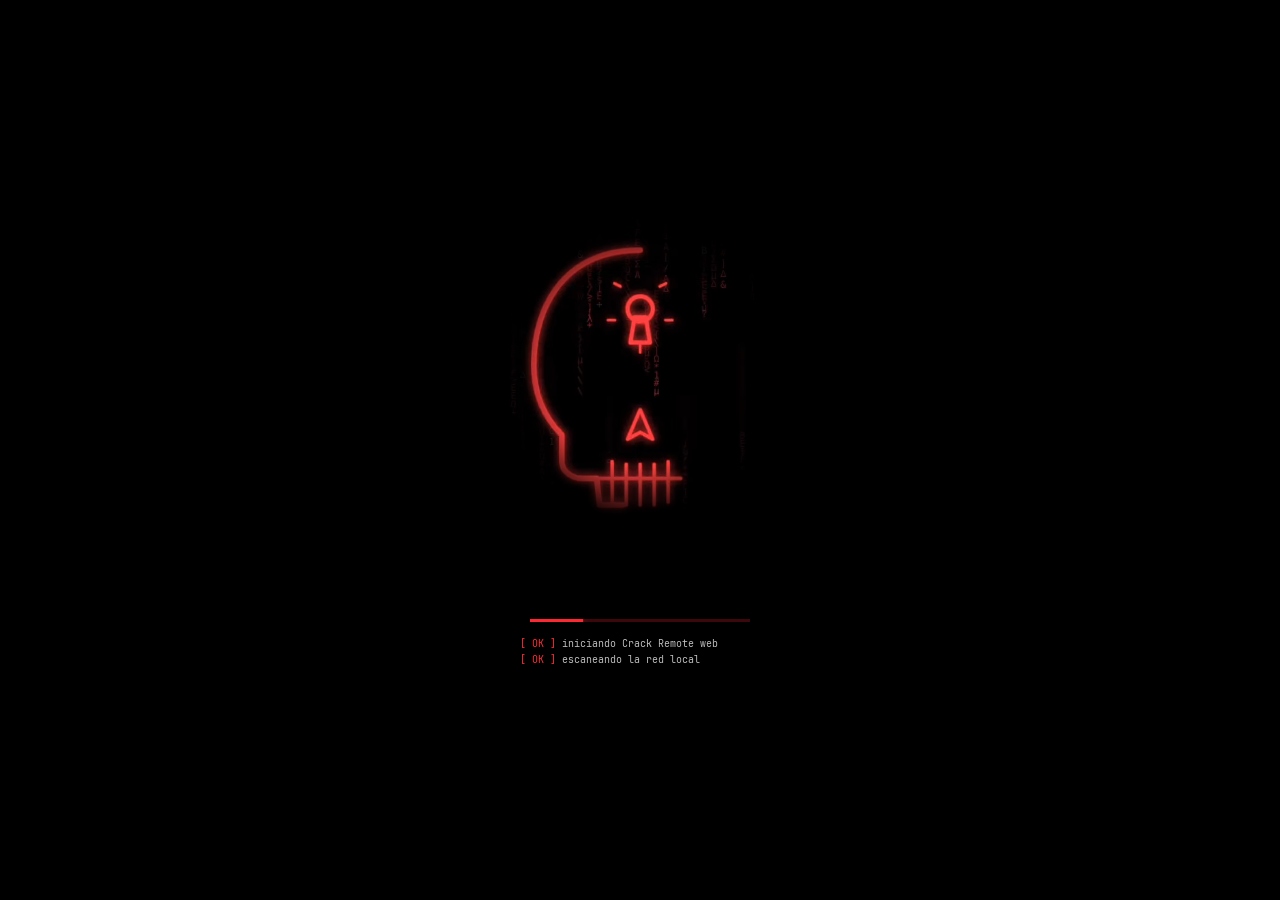
<file: app/web/index.html>
<!DOCTYPE html>
<html lang="es">
<head>
<meta charset="utf-8">
<meta name="viewport" content="width=device-width, initial-scale=1, maximum-scale=1, user-scalable=no, viewport-fit=cover">
<meta name="theme-color" content="#000000">
<title>Crack Remote</title>
<link rel="stylesheet" href="lib/xterm.css">
<link rel="stylesheet" href="css/app.css">
</head>
<body>
<div id="bgfx"></div>
<div id="app"></div>
<div id="boot">
  <video id="bootvid" src="assets/skull.webm" muted playsinline preload="auto"></video>
  <div class="title-crack">CRACK OS</div>
  <div class="sub">SECURE · STEALTH · SYSTEM</div>
  <div class="bar"><i></i></div>
  <div class="log"></div>
</div>
<script type="module" src="js/main.js"></script>
</body>
</html>
</file>
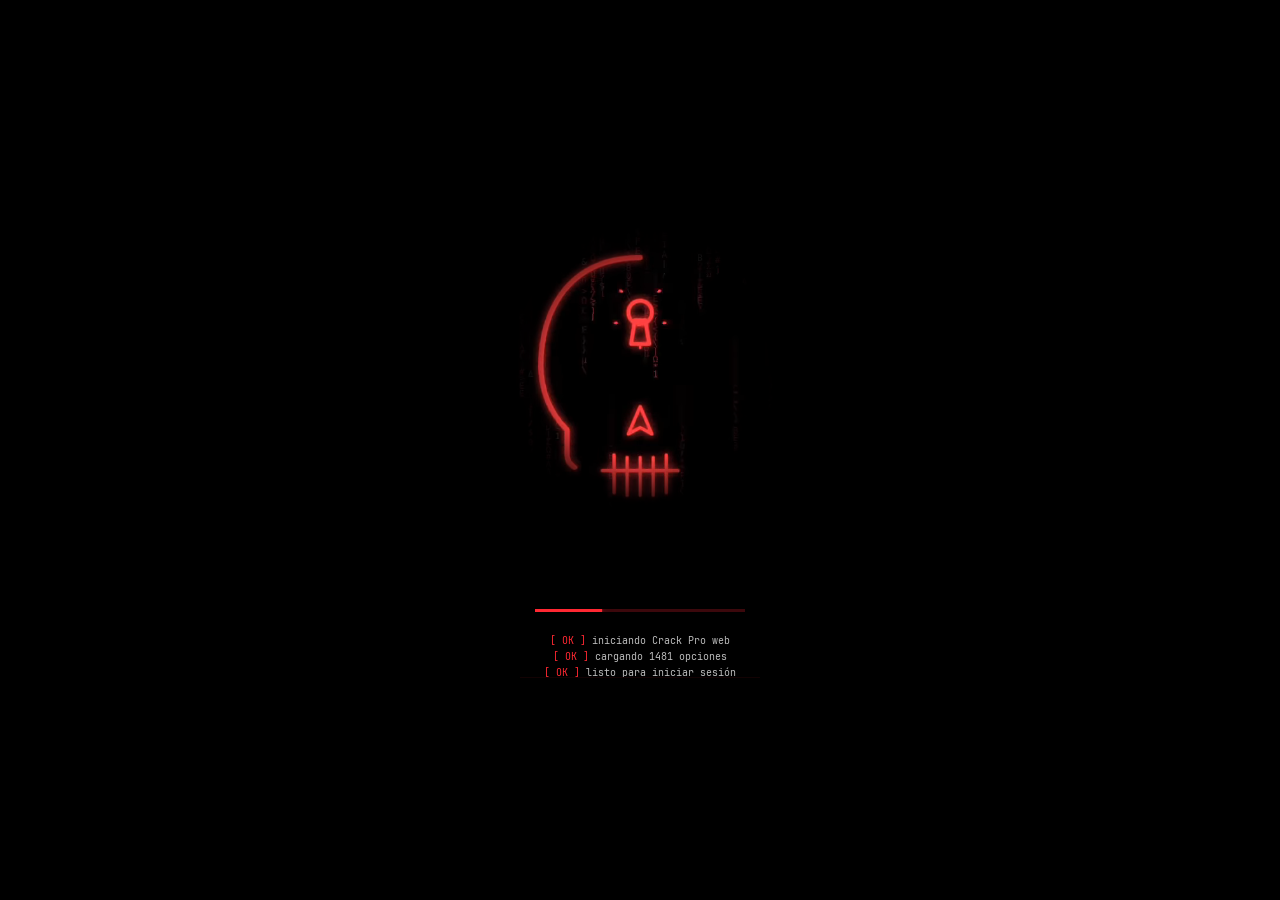
<file: pro/web/index.html>
<!DOCTYPE html>
<html lang="es">
<head>
<meta charset="utf-8">
<meta name="viewport" content="width=device-width, initial-scale=1, maximum-scale=1, user-scalable=no, viewport-fit=cover">
<meta name="theme-color" content="#000000">
<title>Crack Pro</title>
<link rel="stylesheet" href="css/app.css">
</head>
<body>
<div id="bgfx"></div>
<div id="app"></div>
<div id="boot">
  <video id="bootvid" src="assets/skull.webm" muted playsinline preload="auto"></video>
  <div class="title-crack">CRACK PRO</div>
  <div class="sub">SECURE · STEALTH · SYSTEM</div>
  <div class="bar"><i></i></div>
  <div class="log"></div>
</div>
<script type="module" src="js/main.js"></script>
</body>
</html>
</file>
<file: app/web/lib/xterm.css>
/**
 * Copyright (c) 2014 The xterm.js authors. All rights reserved.
 * Copyright (c) 2012-2013, Christopher Jeffrey (MIT License)
 * https://github.com/chjj/term.js
 * @license MIT
 *
 * Permission is hereby granted, free of charge, to any person obtaining a copy
 * of this software and associated documentation files (the "Software"), to deal
 * in the Software without restriction, including without limitation the rights
 * to use, copy, modify, merge, publish, distribute, sublicense, and/or sell
 * copies of the Software, and to permit persons to whom the Software is
 * furnished to do so, subject to the following conditions:
 *
 * The above copyright notice and this permission notice shall be included in
 * all copies or substantial portions of the Software.
 *
 * THE SOFTWARE IS PROVIDED "AS IS", WITHOUT WARRANTY OF ANY KIND, EXPRESS OR
 * IMPLIED, INCLUDING BUT NOT LIMITED TO THE WARRANTIES OF MERCHANTABILITY,
 * FITNESS FOR A PARTICULAR PURPOSE AND NONINFRINGEMENT. IN NO EVENT SHALL THE
 * AUTHORS OR COPYRIGHT HOLDERS BE LIABLE FOR ANY CLAIM, DAMAGES OR OTHER
 * LIABILITY, WHETHER IN AN ACTION OF CONTRACT, TORT OR OTHERWISE, ARISING FROM,
 * OUT OF OR IN CONNECTION WITH THE SOFTWARE OR THE USE OR OTHER DEALINGS IN
 * THE SOFTWARE.
 *
 * Originally forked from (with the author's permission):
 *   Fabrice Bellard's javascript vt100 for jslinux:
 *   http://bellard.org/jslinux/
 *   Copyright (c) 2011 Fabrice Bellard
 *   The original design remains. The terminal itself
 *   has been extended to include xterm CSI codes, among
 *   other features.
 */

/**
 *  Default styles for xterm.js
 */

.xterm {
    cursor: text;
    position: relative;
    user-select: none;
    -ms-user-select: none;
    -webkit-user-select: none;
}

.xterm.focus,
.xterm:focus {
    outline: none;
}

.xterm .xterm-helpers {
    position: absolute;
    top: 0;
    /**
     * The z-index of the helpers must be higher than the canvases in order for
     * IMEs to appear on top.
     */
    z-index: 5;
}

.xterm .xterm-helper-textarea {
    padding: 0;
    border: 0;
    margin: 0;
    /* Move textarea out of the screen to the far left, so that the cursor is not visible */
    position: absolute;
    opacity: 0;
    left: -9999em;
    top: 0;
    width: 0;
    height: 0;
    z-index: -5;
    /** Prevent wrapping so the IME appears against the textarea at the correct position */
    white-space: nowrap;
    overflow: hidden;
    resize: none;
}

.xterm .composition-view {
    /* TODO: Composition position got messed up somewhere */
    background: #000;
    color: #FFF;
    display: none;
    position: absolute;
    white-space: nowrap;
    z-index: 1;
}

.xterm .composition-view.active {
    display: block;
}

.xterm .xterm-viewport {
    /* On OS X this is required in order for the scroll bar to appear fully opaque */
    background-color: #000;
    overflow-y: scroll;
    cursor: default;
    position: absolute;
    right: 0;
    left: 0;
    top: 0;
    bottom: 0;
}

.xterm .xterm-screen {
    position: relative;
}

.xterm .xterm-screen canvas {
    position: absolute;
    left: 0;
    top: 0;
}

.xterm-char-measure-element {
    display: inline-block;
    visibility: hidden;
    position: absolute;
    top: 0;
    left: -9999em;
    line-height: normal;
}

.xterm.enable-mouse-events {
    /* When mouse events are enabled (eg. tmux), revert to the standard pointer cursor */
    cursor: default;
}

.xterm.xterm-cursor-pointer,
.xterm .xterm-cursor-pointer {
    cursor: pointer;
}

.xterm.column-select.focus {
    /* Column selection mode */
    cursor: crosshair;
}

.xterm .xterm-accessibility:not(.debug),
.xterm .xterm-message {
    position: absolute;
    left: 0;
    top: 0;
    bottom: 0;
    right: 0;
    z-index: 10;
    color: transparent;
    pointer-events: none;
}

.xterm .xterm-accessibility-tree:not(.debug) *::selection {
  color: transparent;
}

.xterm .xterm-accessibility-tree {
  font-family: monospace;
  user-select: text;
  white-space: pre;
}

.xterm .xterm-accessibility-tree > div {
  transform-origin: left;
  width: fit-content;
}

.xterm .live-region {
    position: absolute;
    left: -9999px;
    width: 1px;
    height: 1px;
    overflow: hidden;
}

.xterm-dim {
    /* Dim should not apply to background, so the opacity of the foreground color is applied
     * explicitly in the generated class and reset to 1 here */
    opacity: 1 !important;
}

.xterm-underline-1 { text-decoration: underline; }
.xterm-underline-2 { text-decoration: double underline; }
.xterm-underline-3 { text-decoration: wavy underline; }
.xterm-underline-4 { text-decoration: dotted underline; }
.xterm-underline-5 { text-decoration: dashed underline; }

.xterm-overline {
    text-decoration: overline;
}

.xterm-overline.xterm-underline-1 { text-decoration: overline underline; }
.xterm-overline.xterm-underline-2 { text-decoration: overline double underline; }
.xterm-overline.xterm-underline-3 { text-decoration: overline wavy underline; }
.xterm-overline.xterm-underline-4 { text-decoration: overline dotted underline; }
.xterm-overline.xterm-underline-5 { text-decoration: overline dashed underline; }

.xterm-strikethrough {
    text-decoration: line-through;
}

.xterm-screen .xterm-decoration-container .xterm-decoration {
	z-index: 6;
	position: absolute;
}

.xterm-screen .xterm-decoration-container .xterm-decoration.xterm-decoration-top-layer {
	z-index: 7;
}

.xterm-decoration-overview-ruler {
    z-index: 8;
    position: absolute;
    top: 0;
    right: 0;
    pointer-events: none;
}

.xterm-decoration-top {
    z-index: 2;
    position: relative;
}



/* Derived from vs/base/browser/ui/scrollbar/media/scrollbar.css */

/* xterm.js customization: Override xterm's cursor style */
.xterm .xterm-scrollable-element > .scrollbar {
    cursor: default;
}

/* Arrows */
.xterm .xterm-scrollable-element > .scrollbar > .scra {
	cursor: pointer;
	font-size: 11px !important;
}

.xterm .xterm-scrollable-element > .visible {
	opacity: 1;

	/* Background rule added for IE9 - to allow clicks on dom node */
	background:rgba(0,0,0,0);

	transition: opacity 100ms linear;
	/* In front of peek view */
	z-index: 11;
}
.xterm .xterm-scrollable-element > .invisible {
	opacity: 0;
	pointer-events: none;
}
.xterm .xterm-scrollable-element > .invisible.fade {
	transition: opacity 800ms linear;
}

/* Scrollable Content Inset Shadow */
.xterm .xterm-scrollable-element > .shadow {
	position: absolute;
	display: none;
}
.xterm .xterm-scrollable-element > .shadow.top {
	display: block;
	top: 0;
	left: 3px;
	height: 3px;
	width: 100%;
	box-shadow: var(--vscode-scrollbar-shadow, #000) 0 6px 6px -6px inset;
}
.xterm .xterm-scrollable-element > .shadow.left {
	display: block;
	top: 3px;
	left: 0;
	height: 100%;
	width: 3px;
	box-shadow: var(--vscode-scrollbar-shadow, #000) 6px 0 6px -6px inset;
}
.xterm .xterm-scrollable-element > .shadow.top-left-corner {
	display: block;
	top: 0;
	left: 0;
	height: 3px;
	width: 3px;
}
.xterm .xterm-scrollable-element > .shadow.top.left {
	box-shadow: var(--vscode-scrollbar-shadow, #000) 6px 0 6px -6px inset;
}
</file>
<file: app/web/css/app.css>
@font-face { font-family: JBM; src: url(../assets/jbm.ttf); font-weight: 400; }
@font-face { font-family: JBM; src: url(../assets/jbm-bold.ttf); font-weight: 700; }
@font-face { font-family: JBM; src: url(../assets/jbm-xbold.ttf); font-weight: 800; }

:root {
  --red: #ff2832; --red2: #ff4d55; --red-d: #8c0a14; --red-dd: #3a060b;
  --bg: #030303; --bg2: #0a0a0c; --panel: rgba(12, 8, 10, .82); --line: rgba(255, 40, 50, .28);
  --txt: #eee; --mut: #8d8d95; --ok: #3ddc84; --warn: #ffb020;
  --glow: 0 0 12px rgba(255, 40, 50, .55), 0 0 2px rgba(255, 40, 50, .9);
  --safe-top: env(safe-area-inset-top, 0px); --safe-bot: env(safe-area-inset-bottom, 0px);
}
* { box-sizing: border-box; -webkit-tap-highlight-color: transparent; }
html, body { margin: 0; height: 100%; background: var(--bg); color: var(--txt); font-family: JBM, monospace;
  font-size: 14px; overflow: hidden; user-select: none; -webkit-user-select: none; }
input, textarea, select, button { font-family: inherit; font-size: inherit; color: inherit; }
input, textarea { user-select: text; -webkit-user-select: text; }
.ic { flex: none; }
b, strong { font-weight: 700; }

/* ---------- fondo con circuito (estilo HUD) ---------- */
#bgfx { position: fixed; inset: 0; z-index: 0; pointer-events: none; opacity: .9;
  background:
    radial-gradient(ellipse at 50% -10%, rgba(140, 10, 20, .35), transparent 60%),
    radial-gradient(ellipse at 100% 100%, rgba(140, 10, 20, .18), transparent 50%),
    linear-gradient(rgba(255, 40, 50, .045) 1px, transparent 1px) 0 0/24px 24px,
    linear-gradient(90deg, rgba(255, 40, 50, .045) 1px, transparent 1px) 0 0/24px 24px, var(--bg); }
#bgfx svg { position: absolute; inset: 0; width: 100%; height: 100%; }
#bgfx .trace { stroke: rgba(255, 40, 50, .16); stroke-width: 1.2; fill: none; }
#bgfx .node { fill: rgba(255, 40, 50, .35); }
#bgfx .pulse { stroke: var(--red); stroke-width: 1.6; fill: none; stroke-dasharray: 10 400; animation: trace 6s linear infinite; filter: drop-shadow(0 0 4px var(--red)); }
@keyframes trace { to { stroke-dashoffset: -410; } }

#app { position: fixed; inset: 0; z-index: 1; display: flex; flex-direction: column; }
.screen { position: absolute; inset: 0; display: flex; flex-direction: column; animation: fadein .28s ease; }
@keyframes fadein { from { opacity: 0; transform: translateY(8px); } }

/* ---------- arranque ---------- */
#boot { position: fixed; inset: 0; z-index: 50; background: #000; display: flex; flex-direction: column; align-items: center; justify-content: center; transition: opacity .6s; }
#boot.out { opacity: 0; pointer-events: none; }
#boot video { width: 62vw; max-width: 300px; aspect-ratio: 440/460; object-fit: cover;
  -webkit-mask-image: radial-gradient(ellipse 50% 50% at 50% 50%, #000 62%, transparent 98%); mask-image: radial-gradient(ellipse 50% 50% at 50% 50%, #000 62%, transparent 98%); }
.title-crack { font-weight: 800; font-size: 34px; letter-spacing: .42em; margin-left: .42em; color: #fff5f5;
  text-shadow: 0 0 18px rgba(255, 40, 50, .9), 0 0 4px rgba(255, 40, 50, 1); }
#boot .title-crack { opacity: 0; transition: opacity .8s; margin-top: 4px; }
#boot .sub { color: var(--red); letter-spacing: .5em; font-size: 10px; margin: 6px 0 0 .5em; opacity: 0; transition: opacity .8s .2s; }
#boot.t .title-crack, #boot.t .sub { opacity: 1; }
#boot .glitch { animation: glitch .35s steps(2) 2; }
@keyframes glitch { 0% { transform: translate(3px, 0); text-shadow: -4px 0 #0ff8, 4px 0 #f008; } 50% { transform: translate(-3px, 1px); } 100% { transform: none; } }
#boot .bar { width: 220px; height: 3px; background: #3c080c; margin-top: 26px; overflow: hidden; }
#boot .bar i { display: block; height: 100%; width: 0; background: var(--red); box-shadow: var(--glow); transition: width .25s; }
#boot .log { margin-top: 14px; height: 52px; font-size: 10px; color: #bbb; width: 240px; line-height: 1.6; overflow: hidden; }
#boot .log div::before { content: '[ OK ] '; color: var(--red); }

/* ---------- topbar ---------- */
.topbar { position: relative; z-index: 3; display: flex; align-items: center; gap: 10px; padding: calc(10px + var(--safe-top)) 14px 10px;
  background: linear-gradient(#000d, #0000); }
.topbar .brand { display: flex; align-items: center; gap: 8px; font-weight: 800; letter-spacing: .25em; font-size: 13px; }
.topbar .brand img { width: 26px; height: 26px; filter: drop-shadow(0 0 6px var(--red)); }
.topbar .brand small { color: var(--mut); letter-spacing: .05em; font-weight: 400; }
.topbar .sp { flex: 1; }
.topbar .live { display: flex; align-items: center; gap: 6px; font-size: 11px; color: var(--mut); border: 1px solid var(--line); border-radius: 20px; padding: 4px 10px; }
.topbar .live i { width: 7px; height: 7px; border-radius: 50%; background: var(--ok); box-shadow: 0 0 8px var(--ok); }
.topbar .live.off i { background: var(--red); box-shadow: 0 0 8px var(--red); }
.iconbtn { width: 40px; height: 40px; border-radius: 12px; display: grid; place-items: center; background: rgba(255, 255, 255, .03); border: 1px solid var(--line); color: var(--txt); }
.iconbtn:active { background: rgba(255, 40, 50, .2); }
.sub-title { font-size: 15px; font-weight: 700; letter-spacing: .12em; text-transform: uppercase; }
.sub-title small { display: block; font-size: 10px; color: var(--red); letter-spacing: .3em; font-weight: 400; }

.content { position: relative; z-index: 2; flex: 1; overflow-y: auto; overflow-x: hidden; padding: 4px 14px 18px; -webkit-overflow-scrolling: touch; }
.content.full { padding: 0; overflow: hidden; display: flex; flex-direction: column; }

/* ---------- barra inferior ---------- */
.nav { position: relative; z-index: 4; display: flex; justify-content: space-around; padding: 8px 6px calc(8px + var(--safe-bot));
  background: linear-gradient(#0a0506ee, #000); border-top: 1px solid var(--line); }
.nav button { background: none; border: 0; color: var(--mut); display: flex; flex-direction: column; align-items: center; gap: 3px; font-size: 9.5px; letter-spacing: .08em; padding: 4px 8px; position: relative; }
.nav button.on { color: var(--red); text-shadow: 0 0 8px rgba(255, 40, 50, .6); }
.nav button.on .ic { filter: drop-shadow(0 0 5px var(--red)); }
.nav button.on::before { content: ''; position: absolute; top: -9px; left: 25%; right: 25%; height: 2px; background: var(--red); box-shadow: var(--glow); }

/* ---------- paneles ---------- */
.panel { position: relative; background: var(--panel); border: 1px solid var(--line); border-radius: 14px; margin: 12px 0; overflow: hidden;
  box-shadow: inset 0 0 30px rgba(255, 40, 50, .04); backdrop-filter: blur(6px); }
.panel > header { display: flex; align-items: center; gap: 8px; padding: 9px 12px; border-bottom: 1px solid rgba(255, 40, 50, .15); }
.panel > header .ptitle { background: var(--red); color: #fff; font-size: 10px; letter-spacing: .2em; font-weight: 700; padding: 3px 8px; border-radius: 4px; box-shadow: 0 0 12px rgba(255, 40, 50, .5); text-transform: uppercase; }
.panel > header i { flex: 1; height: 1px; background: linear-gradient(90deg, var(--line), transparent); }
.panel > header .act { color: var(--mut); font-size: 11px; background: none; border: 0; }
.panel .pbody { padding: 12px; }
.panel::after { content: ''; position: absolute; right: 8px; bottom: 8px; width: 10px; height: 10px; border-right: 2px solid var(--red); border-bottom: 2px solid var(--red); opacity: .6; }

.row { display: flex; align-items: center; gap: 10px; }
.col { display: flex; flex-direction: column; gap: 8px; }
.grid2 { display: grid; grid-template-columns: 1fr 1fr; gap: 10px; }
.grid3 { display: grid; grid-template-columns: repeat(3, 1fr); gap: 10px; }
.grid4 { display: grid; grid-template-columns: repeat(4, 1fr); gap: 8px; }
.mut { color: var(--mut); }
.red { color: var(--red); }
.small { font-size: 11px; }
.big { font-size: 28px; font-weight: 800; }
.glow { text-shadow: var(--glow); }
.sp { flex: 1; }
.center { text-align: center; }
hr.l { border: 0; border-top: 1px solid rgba(255, 40, 50, .15); margin: 10px 0; }

/* ---------- botones / entradas ---------- */
.btn { border: 1px solid var(--line); background: rgba(255, 255, 255, .03); color: var(--txt); border-radius: 12px; padding: 11px 14px; display: inline-flex; align-items: center; justify-content: center; gap: 8px; font-size: 13px; letter-spacing: .04em; }
.btn:active { transform: scale(.97); background: rgba(255, 40, 50, .15); }
.btn.primary { background: linear-gradient(180deg, #ff3b44, #c4101b); border-color: #ff5a62; color: #fff; box-shadow: 0 0 18px rgba(255, 40, 50, .45); font-weight: 700; }
.btn.danger { background: linear-gradient(180deg, #7a0a12, #3e0409); border-color: var(--red); color: #fff; font-weight: 700; }
.btn.ghost { background: none; }
.btn.block { width: 100%; }
.btn:disabled { opacity: .45; }
.btn.sm { padding: 7px 10px; font-size: 12px; border-radius: 10px; }
.input { width: 100%; background: #0d0a0b; border: 1px solid var(--line); border-radius: 12px; padding: 12px 14px; outline: none; }
.input:focus { border-color: var(--red); box-shadow: 0 0 0 3px rgba(255, 40, 50, .15); }
select.input { appearance: none; }
.chip { display: inline-flex; align-items: center; gap: 6px; border: 1px solid var(--line); border-radius: 20px; padding: 6px 12px; font-size: 12px; background: rgba(255, 255, 255, .02); }
.chip.on { background: var(--red); border-color: var(--red); color: #fff; box-shadow: 0 0 12px rgba(255, 40, 50, .5); }
.chips { display: flex; gap: 6px; flex-wrap: wrap; }
.spin { width: 14px; height: 14px; border: 2px solid #fff4; border-top-color: #fff; border-radius: 50%; animation: rot .7s linear infinite; display: inline-block; }
@keyframes rot { to { transform: rotate(360deg); } }
input[type=range] { -webkit-appearance: none; appearance: none; width: 100%; height: 4px; background: #3a060b; border-radius: 4px; outline: none; }
input[type=range]::-webkit-slider-thumb { -webkit-appearance: none; width: 20px; height: 20px; border-radius: 50%; background: var(--red); box-shadow: var(--glow); border: 3px solid #1a0204; }
.switch { position: relative; width: 44px; height: 24px; background: #2a0508; border-radius: 20px; border: 1px solid var(--line); flex: none; }
.switch::after { content: ''; position: absolute; left: 3px; top: 3px; width: 16px; height: 16px; border-radius: 50%; background: #777; transition: .2s; }
.switch.on { background: var(--red-d); }
.switch.on::after { left: 23px; background: var(--red); box-shadow: var(--glow); }

/* ---------- conexion / login ---------- */
.connect { padding: calc(30px + var(--safe-top)) 20px 20px; overflow-y: auto; flex: 1; position: relative; z-index: 2; }
.hero { text-align: center; margin: 10px 0 18px; }
.hero img { width: 120px; filter: drop-shadow(0 0 22px rgba(255, 40, 50, .6)); }
.hero .title-crack { font-size: 26px; margin-top: 8px; }
.hero .sub { color: var(--red); letter-spacing: .45em; font-size: 9px; margin-top: 6px; }
.pc { display: flex; align-items: center; gap: 12px; padding: 14px; border: 1px solid var(--line); border-radius: 14px; background: var(--panel); margin-bottom: 10px; }
.pc .pcic { width: 44px; height: 44px; border-radius: 12px; display: grid; place-items: center; background: rgba(255, 40, 50, .12); color: var(--red); box-shadow: inset 0 0 12px rgba(255, 40, 50, .25); }
.pc b { display: block; }
.scan { position: relative; height: 3px; overflow: hidden; background: #2a0508; border-radius: 3px; margin: 8px 0 14px; }
.scan::after { content: ''; position: absolute; left: -30%; width: 30%; height: 100%; background: var(--red); box-shadow: var(--glow); animation: scan 1.2s ease-in-out infinite; }
@keyframes scan { to { left: 100%; } }

.login { position: relative; z-index: 2; flex: 1; display: flex; flex-direction: column; align-items: center; padding: calc(16px + var(--safe-top)) 20px 20px; overflow-y: auto; }
.login .lhead { width: 100%; display: flex; align-items: center; justify-content: space-between; font-size: 12px; }
.login .lhead .brand { font-weight: 800; letter-spacing: .3em; display: flex; gap: 6px; align-items: center; }
.clockring { position: relative; width: 170px; height: 170px; margin: 18px 0 6px; display: grid; place-items: center; }
.clockring svg { position: absolute; inset: 0; animation: rot 30s linear infinite; }
.clockring .t { font-size: 46px; font-weight: 800; letter-spacing: .02em; }
.clockring .d { color: var(--mut); font-size: 12px; text-align: center; }
.users { display: flex; gap: 14px; overflow-x: auto; padding: 14px 8px; max-width: 100%; scroll-snap-type: x mandatory; }
.ucard { flex: none; scroll-snap-align: center; display: flex; flex-direction: column; align-items: center; gap: 8px; opacity: .5; transition: .25s; background: none; border: 0; padding: 0; }
.ucard .av { width: 86px; height: 86px; border-radius: 22px; border: 2px solid var(--red-d); padding: 4px; background: #0a0506; position: relative; }
.ucard .av img { width: 100%; height: 100%; border-radius: 16px; object-fit: cover; }
.ucard.on { opacity: 1; transform: scale(1.06); }
.ucard.on .av { border-color: var(--red); box-shadow: 0 0 22px rgba(255, 40, 50, .55); }
.ucard.on .av::before { content: ''; position: absolute; inset: -12px; border: 1px solid rgba(255, 40, 50, .6); border-radius: 50%; }
.ucard .nm { font-weight: 700; font-size: 13px; }
.ucard .rl { font-size: 10px; color: var(--mut); margin-top: -6px; }
.ucard .dot { position: absolute; right: -3px; bottom: -3px; width: 14px; height: 14px; border-radius: 50%; background: var(--ok); border: 3px solid #000; }
.pwrow { display: flex; gap: 10px; width: 100%; max-width: 360px; margin-top: 10px; }
.pwbox { flex: 1; display: flex; align-items: center; gap: 10px; border: 2px solid var(--red); border-radius: 26px; padding: 0 16px; background: #0b0809; box-shadow: 0 0 16px rgba(255, 40, 50, .2); }
.pwbox .ic { color: var(--red); }
.pwbox input { flex: 1; background: none; border: 0; outline: none; height: 50px; font-size: 15px; letter-spacing: .1em; }
.gobtn { width: 52px; height: 52px; border-radius: 50%; border: 0; background: var(--red); color: #fff; display: grid; place-items: center; box-shadow: 0 0 22px rgba(255, 40, 50, .6); }
.loginerr { color: var(--red2); font-size: 12px; min-height: 18px; margin-top: 10px; text-align: center; }
.shake { animation: shake .4s; }
@keyframes shake { 20%, 60% { transform: translateX(-8px); } 40%, 80% { transform: translateX(8px); } }

/* ---------- inicio ---------- */
.hello { display: flex; align-items: center; gap: 12px; margin-top: 4px; }
.hello img { width: 52px; height: 52px; border-radius: 14px; border: 2px solid var(--red); box-shadow: 0 0 14px rgba(255, 40, 50, .4); object-fit: cover; }
.hello .who { font-size: 18px; font-weight: 800; }
.hello .where { font-size: 11px; color: var(--mut); }
.ring { position: relative; display: grid; place-items: center; }
.ring svg { position: absolute; inset: 0; transform: rotate(-90deg); }
.ring .ring-bg { fill: none; stroke: #2a0508; stroke-width: 7; }
.ring .ring-ticks { fill: none; stroke: rgba(255, 40, 50, .35); stroke-width: 2; stroke-dasharray: 1 5; }
.ring .ring-fg { fill: none; stroke: var(--red); stroke-width: 7; stroke-linecap: round; filter: drop-shadow(0 0 5px var(--red)); transition: stroke-dashoffset .6s; }
.ring-txt { text-align: center; line-height: 1.1; }
.ring-txt b { font-size: 18px; display: block; }
.ring-txt small { font-size: 9px; color: var(--mut); letter-spacing: .15em; }
.gauges { display: flex; justify-content: space-between; }
.kv { display: flex; justify-content: space-between; padding: 6px 0; border-bottom: 1px dashed rgba(255, 40, 50, .12); font-size: 12px; gap: 10px; }
.kv span:first-child { color: var(--mut); white-space: nowrap; }
.kv span:last-child { text-align: right; overflow: hidden; text-overflow: ellipsis; white-space: nowrap; }
.qa { display: flex; flex-direction: column; align-items: center; gap: 6px; padding: 12px 4px; border: 1px solid var(--line); border-radius: 14px; background: rgba(255, 255, 255, .02); font-size: 10.5px; color: #ddd; text-align: center; }
.qa .ic { color: var(--red); filter: drop-shadow(0 0 4px rgba(255, 40, 50, .6)); }
.qa:active { background: rgba(255, 40, 50, .18); }
canvas.chart { width: 100%; display: block; }

/* ---------- menu "mas" ---------- */
.tiles { display: grid; grid-template-columns: repeat(3, 1fr); gap: 10px; }
.tile { position: relative; aspect-ratio: 1; border: 1px solid var(--line); border-radius: 16px; background: linear-gradient(160deg, rgba(255, 40, 50, .09), rgba(0, 0, 0, .3)); display: flex; flex-direction: column; align-items: center; justify-content: center; gap: 8px; font-size: 11px; text-align: center; padding: 6px; overflow: hidden; }
.tile .ic { color: var(--red); filter: drop-shadow(0 0 6px rgba(255, 40, 50, .7)); }
.tile::before { content: ''; position: absolute; top: 6px; left: 6px; width: 8px; height: 8px; border-left: 2px solid var(--red); border-top: 2px solid var(--red); opacity: .7; }
.tile small { color: var(--mut); font-size: 9px; }
.tile:active { background: rgba(255, 40, 50, .25); }

/* ---------- listas ---------- */
.item { display: flex; align-items: center; gap: 12px; padding: 12px; border: 1px solid rgba(255, 40, 50, .16); border-radius: 12px; background: rgba(255, 255, 255, .02); margin-bottom: 8px; }
.item .meta { flex: 1; min-width: 0; }
.item .meta b { display: block; overflow: hidden; text-overflow: ellipsis; white-space: nowrap; font-size: 13px; }
.item .meta small { color: var(--mut); font-size: 11px; display: block; overflow: hidden; text-overflow: ellipsis; white-space: nowrap; }
.item .ico { width: 38px; height: 38px; border-radius: 10px; display: grid; place-items: center; background: rgba(255, 40, 50, .1); color: var(--red); flex: none; overflow: hidden; }
.item .ico img { width: 30px; height: 30px; }
.empty { text-align: center; color: var(--mut); padding: 30px 10px; }

/* ---------- toast / modal ---------- */
#toast { position: fixed; left: 50%; bottom: 90px; transform: translate(-50%, 30px); opacity: 0; z-index: 100; background: #120709; border: 1px solid var(--red); border-radius: 12px; padding: 10px 14px; display: flex; gap: 8px; align-items: center; font-size: 12.5px; transition: .25s; box-shadow: 0 0 20px rgba(255, 40, 50, .35); max-width: 88vw; pointer-events: none; }
#toast.show { opacity: 1; transform: translate(-50%, 0); }
#toast .ic { color: var(--ok); }
#toast.err .ic { color: var(--red); }
.modal-bg { position: fixed; inset: 0; z-index: 90; background: rgba(0, 0, 0, .75); display: flex; align-items: flex-end; justify-content: center; animation: fadein .2s; backdrop-filter: blur(3px); }
.modal-bg.out { opacity: 0; transition: .18s; }
.modal { width: 100%; max-width: 520px; background: #0b0708; border: 1px solid var(--line); border-bottom: 0; border-radius: 20px 20px 0 0; padding: 18px 18px calc(18px + var(--safe-bot)); max-height: 88vh; overflow-y: auto; }
.modal.danger { border-color: var(--red); box-shadow: 0 0 40px rgba(255, 40, 50, .35); }
.modal-head .tag { font-size: 10px; letter-spacing: .3em; color: var(--red); }
.modal-head h3 { margin: 6px 0 12px; font-size: 17px; }
.modal-body p { color: #ccc; line-height: 1.5; margin: 0 0 10px; }
.modal-actions { display: flex; gap: 10px; margin-top: 14px; }
.modal-actions .btn { flex: 1; }

/* ---------- touchpad ---------- */
.pad { position: relative; flex: 1; margin: 0 14px; border: 1px solid var(--line); border-radius: 18px; background:
  radial-gradient(circle at 50% 50%, rgba(255, 40, 50, .07), transparent 70%),
  linear-gradient(rgba(255, 40, 50, .06) 1px, transparent 1px) 0 0/22px 22px,
  linear-gradient(90deg, rgba(255, 40, 50, .06) 1px, transparent 1px) 0 0/22px 22px, #070405; touch-action: none; overflow: hidden; }
.pad .hint { position: absolute; inset: 0; display: flex; flex-direction: column; align-items: center; justify-content: center; color: #555; font-size: 11px; gap: 6px; text-align: center; pointer-events: none; }
.pad .touch { position: absolute; width: 44px; height: 44px; margin: -22px; border-radius: 50%; border: 2px solid var(--red); box-shadow: var(--glow); pointer-events: none; }
.pad img.live { position: absolute; inset: 0; width: 100%; height: 100%; object-fit: contain; opacity: .9; pointer-events: none; }
.mbtns { display: grid; grid-template-columns: 1fr 70px 1fr; gap: 8px; margin: 10px 14px; }
.mbtns button { height: 54px; border-radius: 14px; border: 1px solid var(--line); background: rgba(255, 255, 255, .03); font-size: 11px; letter-spacing: .1em; }
.mbtns button:active, .mbtns button.held { background: rgba(255, 40, 50, .3); }
.keys { display: flex; gap: 6px; overflow-x: auto; padding: 0 14px 8px; }
.keys button { flex: none; min-width: 46px; height: 38px; border-radius: 10px; border: 1px solid var(--line); background: #0d0809; font-size: 11px; }
.keys button.on { background: var(--red); color: #fff; }

/* ---------- terminal ---------- */
.termwrap { flex: 1; padding: 6px 8px 0; background: #050304; min-height: 0; }
.termwrap .xterm { height: 100%; }
.termkeys { display: flex; gap: 6px; overflow-x: auto; padding: 8px; background: #0a0506; border-top: 1px solid var(--line); }
.termkeys button { flex: none; min-width: 44px; height: 36px; border-radius: 8px; border: 1px solid var(--line); background: #140a0c; font-size: 12px; }
.termkeys button.on { background: var(--red); }

/* ---------- mundo ---------- */
.globe-wrap { position: relative; flex: 1; overflow: hidden; touch-action: none; background: #000; }
.globe-wrap canvas { display: block; }
.hud { position: absolute; pointer-events: none; font-size: 10px; color: #ff8a90; letter-spacing: .08em; }
.hud .box { border: 1px solid rgba(255, 40, 50, .5); background: rgba(10, 0, 2, .55); padding: 7px 9px; border-radius: 6px; margin-bottom: 6px; }
.hud .box b { color: #fff; font-size: 12px; }
.hud .lbl { background: var(--red); color: #fff; padding: 2px 6px; font-size: 9px; letter-spacing: .2em; display: inline-block; margin-bottom: 4px; }
.globe-labels { position: absolute; inset: 0; pointer-events: none; overflow: hidden; }
.globe-labels div { position: absolute; transform: translate(-50%, -140%); font-size: 10px; color: #fff; background: rgba(255, 40, 50, .85); padding: 2px 6px; border-radius: 3px; white-space: nowrap; box-shadow: 0 0 10px rgba(255, 40, 50, .6); letter-spacing: .1em; }
.globe-labels div.planet { background: none; color: #ff9aa0; box-shadow: none; text-shadow: 0 0 6px #000; border-bottom: 1px solid rgba(255, 40, 50, .6); transform: translate(-50%, -160%); }
.zoombar { position: absolute; right: 10px; top: 50%; transform: translateY(-50%); display: flex; flex-direction: column; gap: 8px; align-items: center; }
.zoombar button { width: 42px; height: 42px; border-radius: 12px; border: 1px solid var(--red); background: rgba(10, 0, 2, .7); color: #fff; font-size: 20px; }
.zoombar .track { width: 4px; height: 140px; background: #2a0508; border-radius: 4px; position: relative; }
.zoombar .track i { position: absolute; left: -4px; width: 12px; height: 12px; border-radius: 50%; background: var(--red); box-shadow: var(--glow); }

/* ---------- editor de fondo ---------- */
.stage { position: relative; width: 100%; aspect-ratio: 16/9; border: 1px solid var(--red); border-radius: 10px; overflow: hidden; background: #000; touch-action: none; box-shadow: 0 0 24px rgba(255, 40, 50, .25); }
.stage canvas { width: 100%; height: 100%; display: block; }
.layerbar { display: flex; gap: 6px; overflow-x: auto; margin: 10px 0; }
.ctl { margin: 10px 0; }
.ctl label { display: flex; justify-content: space-between; font-size: 11px; color: var(--mut); margin-bottom: 6px; }
.thumbs { display: grid; grid-template-columns: 1fr 1fr; gap: 10px; }
.thumb { position: relative; border-radius: 12px; overflow: hidden; border: 1px solid var(--line); aspect-ratio: 16/9; background: #111; }
.thumb img { width: 100%; height: 100%; object-fit: cover; display: block; }
.thumb span { position: absolute; left: 0; right: 0; bottom: 0; padding: 4px 8px; font-size: 10px; background: linear-gradient(transparent, #000c); }
.thumb.cur { border: 2px solid var(--red); box-shadow: 0 0 16px rgba(255, 40, 50, .5); }
.thumb.cur::after { content: 'ACTUAL'; position: absolute; top: 6px; right: 6px; background: var(--red); font-size: 9px; padding: 2px 6px; border-radius: 4px; letter-spacing: .15em; }
.swatches { display: flex; gap: 8px; flex-wrap: wrap; }
.swatch { width: 32px; height: 32px; border-radius: 50%; border: 2px solid #222; }
.swatch.on { border-color: #fff; box-shadow: 0 0 10px rgba(255, 255, 255, .5); }

/* ---------- tareas ---------- */
.task { display: flex; gap: 12px; align-items: flex-start; padding: 12px; border-radius: 12px; border: 1px solid rgba(255, 40, 50, .16); background: rgba(255, 255, 255, .02); margin-bottom: 8px; position: relative; overflow: hidden; transition: .25s; }
.task .cb { width: 24px; height: 24px; border-radius: 7px; border: 2px solid var(--red); flex: none; display: grid; place-items: center; margin-top: 1px; }
.task.done .cb { background: var(--red); box-shadow: var(--glow); }
.task.done .tt { text-decoration: line-through; color: var(--mut); }
.task .tt { font-size: 13.5px; line-height: 1.35; word-break: break-word; }
.task .tm { display: flex; gap: 6px; margin-top: 6px; flex-wrap: wrap; }
.task .pri { position: absolute; left: 0; top: 0; bottom: 0; width: 3px; }
.badge { font-size: 9.5px; padding: 2px 7px; border-radius: 10px; border: 1px solid var(--line); color: #ccc; letter-spacing: .05em; }
.badge.r { background: rgba(255, 40, 50, .2); border-color: var(--red); color: #fff; }

/* ---------- discos ---------- */
.dbar { display: flex; height: 34px; border-radius: 8px; overflow: hidden; border: 1px solid var(--line); margin: 10px 0; }
.dbar div { height: 100%; display: flex; align-items: center; justify-content: center; font-size: 9px; overflow: hidden; white-space: nowrap; border-right: 1px solid #000; }
.usebar { height: 6px; border-radius: 6px; background: #2a0508; overflow: hidden; margin-top: 6px; }
.usebar i { display: block; height: 100%; background: var(--red); box-shadow: var(--glow); }
.hold { position: relative; overflow: hidden; }
.hold i { position: absolute; left: 0; top: 0; bottom: 0; width: 0; background: rgba(255, 255, 255, .25); }
.terminal-log { background: #050304; border: 1px solid var(--line); border-radius: 10px; padding: 10px; font-size: 11px; max-height: 200px; overflow-y: auto; white-space: pre-wrap; color: #ccc; }

/* ---------- carnet ---------- */
.idcard-wrap { perspective: 1200px; margin: 6px auto 0; width: 100%; max-width: 420px; }
.idcard { position: relative; width: 100%; aspect-ratio: 1.586; transition: transform .7s; transform-style: preserve-3d; }
.idcard.flip { transform: rotateY(180deg); }
.idcard canvas { position: absolute; inset: 0; width: 100%; height: 100%; border-radius: 14px; backface-visibility: hidden; box-shadow: 0 0 30px rgba(255, 40, 50, .35); }
.idcard canvas.back { transform: rotateY(180deg); }
.avatar-stage { width: 200px; height: 240px; margin: 0 auto; border: 1px solid var(--line); border-radius: 16px; background: radial-gradient(circle at 50% 40%, #2a0508, #050203); overflow: hidden; }
.avatar-stage svg { width: 100%; height: 100%; }
.opts { display: flex; gap: 8px; overflow-x: auto; padding: 4px 0 8px; }
.opt { flex: none; width: 62px; height: 62px; border-radius: 12px; border: 1px solid var(--line); background: #0d0809; display: grid; place-items: center; overflow: hidden; }
.opt svg, .opt img { width: 52px; height: 52px; }
.opt.on { border: 2px solid var(--red); box-shadow: 0 0 12px rgba(255, 40, 50, .5); }
.tabs { display: flex; gap: 6px; overflow-x: auto; padding-bottom: 8px; }

/* ---------- mercado ---------- */
.price { font-size: 30px; font-weight: 800; letter-spacing: .01em; }
.chg.up { color: var(--ok); }
.chg.dn { color: var(--red2); }
.flash-up { animation: fu .6s; }
.flash-dn { animation: fd .6s; }
@keyframes fu { from { color: var(--ok); text-shadow: 0 0 12px var(--ok); } }
@keyframes fd { from { color: var(--red); text-shadow: 0 0 12px var(--red); } }
.mkt-chart { position: relative; height: 330px; touch-action: none; }
.mkt-chart canvas { position: absolute; inset: 0; width: 100%; height: 100%; }
.book { display: grid; grid-template-columns: 1fr 1fr; gap: 8px; font-size: 11px; }
.book > div > div { display: flex; justify-content: space-between; padding: 2px 4px; position: relative; }
.book .bid { color: var(--ok); }
.book .ask { color: var(--red2); }
.book i { position: absolute; top: 0; bottom: 0; right: 0; opacity: .15; }

/* ---------- xterm ---------- */
.xterm .xterm-viewport { background: transparent !important; }
</file>
<file: pro/web/css/app.css>
@font-face { font-family: JBM; src: url(../assets/jbm.ttf); font-weight: 400; }
@font-face { font-family: JBM; src: url(../assets/jbm-bold.ttf); font-weight: 700; }
@font-face { font-family: JBM; src: url(../assets/jbm-xbold.ttf); font-weight: 800; }
:root {
  --red: #ff2832; --red2: #ff4d55; --red-d: #8c0a14; --bg: #050305; --bg2: #0c0a0d;
  --panel: rgba(16, 12, 15, .78); --line: rgba(255, 60, 70, .22); --txt: #eceaec; --mut: #8d8a92;
  --ok: #3ddc84; --warn: #ffb020; --info: #3fd0e0;
  --glow: 0 0 12px rgba(255, 40, 50, .5), 0 0 2px rgba(255, 40, 50, .9);
  --safe-top: env(safe-area-inset-top, 0px); --safe-bot: env(safe-area-inset-bottom, 0px);
  --rad: 16px;
}
* { box-sizing: border-box; -webkit-tap-highlight-color: transparent; }
html, body { margin: 0; height: 100%; background: var(--bg); color: var(--txt); font-family: JBM, ui-monospace, monospace; font-size: 14.5px; overflow: hidden; user-select: none; -webkit-user-select: none; }
input, textarea, select, button { font-family: inherit; font-size: inherit; color: inherit; }
input, textarea { user-select: text; -webkit-user-select: text; }
.ic { flex: none; } .ic.flip { transform: scaleX(-1); }
b, strong { font-weight: 700; }
::-webkit-scrollbar { width: 0; height: 0; }

/* fondo HUD */
#bgfx { position: fixed; inset: 0; z-index: 0; pointer-events: none; opacity: .85;
  background: radial-gradient(ellipse at 50% -10%, rgba(140, 10, 20, .32), transparent 60%), radial-gradient(ellipse at 100% 100%, rgba(90, 10, 60, .16), transparent 55%),
    linear-gradient(rgba(255, 40, 50, .04) 1px, transparent 1px) 0 0/26px 26px, linear-gradient(90deg, rgba(255, 40, 50, .04) 1px, transparent 1px) 0 0/26px 26px, var(--bg); }
#bgfx svg { position: absolute; inset: 0; width: 100%; height: 100%; }
#bgfx .trace { stroke: rgba(255, 40, 50, .14); stroke-width: 1.1; fill: none; }
#bgfx .node { fill: rgba(255, 40, 50, .3); }
#bgfx .pulse { stroke: var(--red); stroke-width: 1.5; fill: none; stroke-dasharray: 10 420; animation: trace 7s linear infinite; filter: drop-shadow(0 0 4px var(--red)); }
@keyframes trace { to { stroke-dashoffset: -430; } }
#app { position: fixed; inset: 0; z-index: 1; }
.screen { position: absolute; inset: 0; display: flex; flex-direction: column; animation: fade .28s ease; }
@keyframes fade { from { opacity: 0; transform: translateY(8px); } }

/* arranque */
#boot { position: fixed; inset: 0; z-index: 50; background: #000; display: flex; flex-direction: column; align-items: center; justify-content: center; transition: opacity .6s; }
#boot.out { opacity: 0; pointer-events: none; }
#boot video { width: 60vw; max-width: 280px; aspect-ratio: 440/460; object-fit: cover; -webkit-mask-image: radial-gradient(ellipse 50% 50% at 50% 50%, #000 62%, transparent 98%); mask-image: radial-gradient(ellipse 50% 50% at 50% 50%, #000 62%, transparent 98%); }
.title-crack { font-weight: 800; font-size: 32px; letter-spacing: .4em; margin-left: .4em; color: #fff5f5; text-shadow: 0 0 18px rgba(255, 40, 50, .9), 0 0 4px rgba(255, 40, 50, 1); }
#boot .title-crack { opacity: 0; transition: opacity .8s; margin-top: 6px; }
#boot .sub { color: var(--red); letter-spacing: .5em; font-size: 10px; margin: 6px 0 0 .5em; opacity: 0; transition: opacity .8s .2s; }
#boot.t .title-crack, #boot.t .sub { opacity: 1; }
.glitch { animation: glitch .35s steps(2) 2; }
@keyframes glitch { 0% { transform: translate(3px, 0); text-shadow: -4px 0 #0ff8, 4px 0 #f008; } 50% { transform: translate(-3px, 1px); } 100% { transform: none; } }
#boot .bar { width: 210px; height: 3px; background: #3c080c; margin-top: 26px; overflow: hidden; }
#boot .bar i { display: block; height: 100%; width: 0; background: var(--red); box-shadow: var(--glow); transition: width .25s; }
#boot .log { margin-top: 14px; height: 52px; font-size: 10px; color: #bbb; width: 240px; line-height: 1.6; overflow: hidden; text-align: center; }
#boot .log div::before { content: '[ OK ] '; color: var(--red); }

/* topbar / contenido */
.topbar { position: relative; z-index: 3; display: flex; align-items: center; gap: 10px; padding: calc(10px + var(--safe-top)) 14px 10px; background: linear-gradient(#000d, #0000); }
.topbar .brand { display: flex; align-items: center; gap: 9px; font-weight: 800; letter-spacing: .14em; font-size: 13px; line-height: 1.1; }
.topbar .brand img { width: 30px; height: 30px; filter: drop-shadow(0 0 6px var(--red)); }
.topbar .brand small { color: var(--mut); letter-spacing: .04em; font-weight: 400; font-size: 10px; }
.topbar .sp { flex: 1; }
.iconbtn { min-width: 42px; height: 42px; padding: 0 10px; border-radius: 12px; display: grid; place-items: center; background: rgba(255, 255, 255, .03); border: 1px solid var(--line); color: var(--txt); }
.iconbtn:active { background: rgba(255, 40, 50, .18); }
.sub-title { font-size: 15px; font-weight: 700; letter-spacing: .06em; }
.sub-title small { display: block; font-size: 10px; color: var(--red); letter-spacing: .24em; font-weight: 400; }
.content { position: relative; z-index: 2; flex: 1; overflow-y: auto; overflow-x: hidden; padding: 6px 14px 20px; -webkit-overflow-scrolling: touch; }

/* paneles */
.panel { position: relative; background: var(--panel); border: 1px solid var(--line); border-radius: var(--rad); margin: 12px 0; overflow: hidden; box-shadow: inset 0 0 30px rgba(255, 40, 50, .03); backdrop-filter: blur(7px); }
.panel > header { display: flex; align-items: center; gap: 8px; padding: 9px 12px; border-bottom: 1px solid rgba(255, 40, 50, .14); }
.panel > header .ptitle { background: var(--red); color: #fff; font-size: 10px; letter-spacing: .18em; font-weight: 700; padding: 3px 8px; border-radius: 4px; box-shadow: 0 0 12px rgba(255, 40, 50, .45); text-transform: uppercase; }
.panel > header i { flex: 1; height: 1px; background: linear-gradient(90deg, var(--line), transparent); }
.panel > header .act { color: var(--mut); font-size: 11px; }
.panel .pbody { padding: 12px; }
.panel::after { content: ''; position: absolute; right: 8px; bottom: 8px; width: 9px; height: 9px; border-right: 2px solid var(--red); border-bottom: 2px solid var(--red); opacity: .5; }

/* controles */
.row { display: flex; align-items: center; gap: 10px; }
.col { display: flex; flex-direction: column; gap: 8px; }
.grid2 { display: grid; grid-template-columns: 1fr 1fr; gap: 10px; }
.grid3 { display: grid; grid-template-columns: repeat(3, 1fr); gap: 10px; }
.mut { color: var(--mut); } .red { color: var(--red); } .ok { color: var(--ok); } .sp { flex: 1; }
.small { font-size: 11.5px; } .center { text-align: center; }
.btn { border: 1px solid var(--line); background: rgba(255, 255, 255, .03); color: var(--txt); border-radius: 12px; padding: 11px 14px; display: inline-flex; align-items: center; justify-content: center; gap: 8px; font-size: 13px; letter-spacing: .03em; cursor: pointer; }
.btn:active { transform: scale(.97); background: rgba(255, 40, 50, .14); }
.btn.primary { background: linear-gradient(180deg, #ff3b44, #c4101b); border-color: #ff5a62; color: #fff; box-shadow: 0 0 18px rgba(255, 40, 50, .4); font-weight: 700; }
.btn.danger { background: linear-gradient(180deg, #7a0a12, #3e0409); border-color: var(--red); color: #fff; font-weight: 700; }
.btn.ghost { background: none; } .btn.block { width: 100%; } .btn:disabled { opacity: .45; }
.btn.sm { padding: 8px 10px; font-size: 12px; border-radius: 10px; }
.big-btn { padding: 15px; font-size: 15px; }
.input { width: 100%; background: #0e0b0d; border: 1px solid var(--line); border-radius: 12px; padding: 12px 14px; outline: none; }
.input:focus { border-color: var(--red); box-shadow: 0 0 0 3px rgba(255, 40, 50, .14); }
textarea.input { resize: vertical; min-height: 44px; }
select.input { appearance: none; background-image: linear-gradient(45deg, transparent 50%, var(--mut) 50%), linear-gradient(135deg, var(--mut) 50%, transparent 50%); background-position: calc(100% - 18px) 19px, calc(100% - 13px) 19px; background-size: 5px 5px; background-repeat: no-repeat; }
.colorpick { width: 54px; height: 44px; border: 1px solid var(--line); border-radius: 10px; background: none; padding: 2px; }
.fld-lab { font-size: 11px; color: var(--red2); letter-spacing: .06em; margin: 2px 0 -2px; display: block; }
.chkrow { gap: 8px; padding: 6px 0; } .chkrow input { width: 20px; height: 20px; accent-color: var(--red); }
.chip { display: inline-flex; align-items: center; gap: 6px; border: 1px solid var(--line); border-radius: 20px; padding: 7px 13px; font-size: 12.5px; background: rgba(255, 255, 255, .02); cursor: pointer; white-space: nowrap; }
.chip.on { background: var(--red); border-color: var(--red); color: #fff; box-shadow: 0 0 12px rgba(255, 40, 50, .4); }
.chips { display: flex; gap: 7px; flex-wrap: wrap; } .chips.scrollx, .scrollx { flex-wrap: nowrap; overflow-x: auto; }
.switch { position: relative; width: 44px; height: 24px; background: #2a0508; border-radius: 20px; border: 1px solid var(--line); flex: none; }
.switch::after { content: ''; position: absolute; left: 3px; top: 3px; width: 16px; height: 16px; border-radius: 50%; background: #777; transition: .2s; }
.switch.on { background: var(--red-d); } .switch.on::after { left: 23px; background: var(--red); box-shadow: var(--glow); }
.range { width: 100%; accent-color: var(--red); height: 30px; }
.spin { width: 14px; height: 14px; border: 2px solid #fff4; border-top-color: #fff; border-radius: 50%; animation: rot .7s linear infinite; display: inline-block; }
@keyframes rot { to { transform: rotate(360deg); } }

/* onboarding / login */
.onboard { padding: 0 20px; justify-content: center; gap: 4px; overflow-y: auto; }
.onboard .hero { text-align: center; margin: 30px 0 10px; }
.onboard .skull { width: 96px; height: 96px; filter: drop-shadow(0 0 16px var(--red)); }
.onboard .sub { color: var(--red); letter-spacing: .4em; font-size: 10px; margin-top: 6px; }
.welcome-txt { color: #cfccd2; text-align: center; line-height: 1.6; margin: 18px 4px; }
.login-list { display: flex; flex-direction: column; gap: 10px; margin: 20px 0; }
.login-card { display: flex; align-items: center; gap: 12px; padding: 14px; border-radius: 14px; border: 1px solid var(--line); background: var(--panel); text-align: left; color: var(--txt); }
.login-card:active { transform: scale(.98); }
.lc-badge { width: 44px; height: 44px; border-radius: 12px; display: grid; place-items: center; font-weight: 800; background: color-mix(in srgb, var(--c) 22%, #000); color: var(--c); border: 1px solid var(--c); }
.lc-info { flex: 1; } .lc-info b { display: block; } .lc-info small { color: var(--mut); }
.roles { display: grid; grid-template-columns: repeat(auto-fill, minmax(88px, 1fr)); gap: 8px; }
.role-opt { display: flex; flex-direction: column; align-items: center; gap: 2px; padding: 12px 6px; border-radius: 12px; border: 1px solid var(--line); background: rgba(255, 255, 255, .02); color: var(--txt); }
.role-opt b { font-size: 18px; font-weight: 800; color: var(--c); } .role-opt span { font-size: 12px; } .role-opt small { color: var(--mut); font-size: 10px; }
.role-opt.on { border-color: var(--c); background: color-mix(in srgb, var(--c) 16%, #000); box-shadow: 0 0 14px color-mix(in srgb, var(--c) 40%, transparent); }
.role-desc { margin: 10px 2px 4px; line-height: 1.5; }

/* home */
.search-bar { display: flex; align-items: center; gap: 10px; background: var(--panel); border: 1px solid var(--line); border-radius: 14px; padding: 12px 14px; margin: 8px 0; color: var(--mut); }
.search-bar input { background: none; border: 0; outline: none; flex: 1; color: var(--txt); }
.search-bar.sm { padding: 9px 12px; }
.hello { margin: 10px 2px 6px; } .hello b { font-size: 17px; } .hello small { display: block; color: var(--mut); }
.cat-grid { display: grid; grid-template-columns: 1fr 1fr; gap: 11px; margin-top: 10px; }
.cat-tile { display: flex; flex-direction: column; gap: 4px; padding: 16px 14px; border-radius: var(--rad); border: 1px solid var(--line); background: var(--panel); text-align: left; color: var(--txt); position: relative; overflow: hidden; }
.cat-tile:active { transform: scale(.97); border-color: var(--red); }
.cat-ic { color: var(--red); filter: drop-shadow(0 0 6px rgba(255, 40, 50, .5)); margin-bottom: 4px; }
.cat-tile b { font-size: 14px; } .cat-tile small { color: var(--mut); font-size: 11px; }
.tool-grid { display: grid; grid-template-columns: 1fr 1fr; gap: 9px; }
.tool-card { position: relative; padding: 13px; border-radius: 12px; border: 1px solid var(--line); background: rgba(255, 255, 255, .02); text-align: left; color: var(--txt); }
.tool-card b { font-size: 12.5px; display: block; padding-right: 20px; line-height: 1.3; }
.tool-list { display: flex; flex-direction: column; }
.tool-row { display: flex; align-items: center; gap: 8px; padding: 12px 4px; border-bottom: 1px solid rgba(255, 40, 50, .09); }
.tool-row:last-child { border-bottom: 0; } .tool-row:active { background: rgba(255, 40, 50, .07); }
.tr-name { flex: 1; } .tr-name small { font-size: 11px; } .tr-go { color: var(--mut); }
.fav { background: none; border: 0; color: #4a4a50; padding: 4px; } .fav.on { color: var(--warn); filter: drop-shadow(0 0 5px var(--warn)); }
.fav.big { color: #4a4a50; } .fav.big.on { color: var(--warn); }
.tool-head { display: flex; align-items: center; gap: 10px; margin: 4px 0 12px; } .tool-head h2 { font-size: 20px; margin: 0; flex: 1; }
.tool-desc { color: var(--mut); line-height: 1.5; margin: 0 0 12px; font-size: 12.5px; }

/* runner / resultados */
.runner-form { display: flex; flex-direction: column; gap: 10px; }
.out { margin-top: 14px; }
.big-out { font-size: 26px; font-weight: 800; color: #fff; word-break: break-word; line-height: 1.25; padding: 14px; border-radius: 14px; background: linear-gradient(180deg, rgba(255,40,50,.1), rgba(255,40,50,.02)); border: 1px solid var(--line); text-align: center; box-shadow: inset 0 0 24px rgba(255,40,50,.06); white-space: pre-wrap; }
.big-out.mono { font-size: 15px; letter-spacing: .02em; }
.out-pre { background: #0c0a0d; border: 1px solid var(--line); border-radius: 12px; padding: 12px; overflow-x: auto; font-size: 12.5px; line-height: 1.5; white-space: pre-wrap; word-break: break-word; margin: 10px 0 0; max-height: 50vh; }
.out-table { width: 100%; border-collapse: collapse; margin-top: 10px; font-size: 13px; }
.out-table tr { border-bottom: 1px solid rgba(255, 40, 50, .1); } .out-table th { text-align: left; color: var(--red2); font-weight: 400; padding: 8px 6px; vertical-align: top; width: 42%; } .out-table td { padding: 8px 6px; word-break: break-word; }
.out-img { max-width: 100%; border-radius: 12px; margin-top: 12px; display: block; }
.qr-wrap { display: flex; justify-content: center; margin-top: 12px; } .qr { width: 60%; max-width: 280px; border-radius: 12px; background: #fff; padding: 10px; }
.svg-wrap { margin-top: 12px; text-align: center; } .svg-wrap svg, .plot { max-width: 100%; }
.plot { background: #0c0a0d; border: 1px solid var(--line); border-radius: 12px; margin-top: 10px; }
.out-actions { display: flex; gap: 8px; margin-top: 12px; flex-wrap: wrap; }
.out-err { color: var(--red2); background: rgba(255, 40, 50, .08); border: 1px solid var(--line); border-radius: 12px; padding: 12px; margin-top: 10px; display: flex; gap: 8px; align-items: center; }
.result { border: 1px solid var(--line); border-radius: 14px; padding: 14px; margin-top: 12px; background: var(--panel); }
.result.okb { border-color: var(--ok); box-shadow: 0 0 20px rgba(61, 220, 132, .2); } .result.bad { border-color: var(--red); box-shadow: 0 0 20px rgba(255, 40, 50, .25); }
.result .big-out { font-size: 20px; background: none; border: 0; box-shadow: none; padding: 6px 0; }
.kv { width: 100%; margin-top: 8px; } .kv td { padding: 5px 4px; border-bottom: 1px solid rgba(255,40,50,.08); font-size: 13px; } .kv td:first-child { color: var(--mut); }
.kv2 { display: flex; justify-content: space-between; gap: 10px; padding: 7px 0; border-bottom: 1px solid rgba(255,40,50,.08); } .kv2 span { color: var(--mut); }
.meter { height: 12px; background: #2a0508; border-radius: 10px; overflow: hidden; margin: 10px 0; } .meter i { display: block; height: 100%; border-radius: 10px; transition: width .3s; }

/* graficas / listas */
.bars { display: flex; flex-direction: column; gap: 6px; margin-top: 10px; }
.bar-row { display: flex; align-items: center; gap: 8px; font-size: 12px; } .bar-row span { width: 34%; color: var(--mut); } .bar-row i { height: 14px; background: var(--red); border-radius: 4px; min-width: 2px; box-shadow: var(--glow); } .bar-row b { font-size: 12px; }
.vbars { display: flex; align-items: flex-end; gap: 6px; height: 160px; margin-top: 10px; }
.vbars > div { flex: 1; display: flex; flex-direction: column; justify-content: flex-end; align-items: center; height: 100%; gap: 2px; }
.vbars span { width: 42%; border-radius: 3px 3px 0 0; } .vbars .in { background: var(--ok); } .vbars .out { background: var(--red); } .vbars small { font-size: 9px; color: var(--mut); margin-top: 4px; }
.kpis { display: grid; grid-template-columns: repeat(auto-fit, minmax(80px, 1fr)); gap: 8px; margin: 4px 0 10px; }
.kpis > div { background: rgba(255,255,255,.02); border: 1px solid var(--line); border-radius: 12px; padding: 10px 8px; text-align: center; }
.kpis b { display: block; font-size: 17px; } .kpis small { color: var(--mut); font-size: 10px; } .kpis.big b { font-size: 16px; }
.stat { background: rgba(255,255,255,.02); border: 1px solid var(--line); border-radius: 12px; padding: 10px; text-align: center; } .stat small { color: var(--mut); display: block; font-size: 10px; } .stat b { font-size: 20px; }
.chartc { width: 100%; height: 150px; background: #0c0a0d; border: 1px solid var(--line); border-radius: 12px; margin-top: 10px; }
.diff .del { color: var(--red2); } .diff .add { color: var(--ok); }

/* mini apps */
.crud-form { display: flex; flex-direction: column; gap: 8px; margin-bottom: 12px; }
.crud-list { display: flex; flex-direction: column; gap: 8px; }
.crud-item { position: relative; padding: 11px 32px 11px 12px; border-radius: 12px; border: 1px solid var(--line); background: rgba(255,255,255,.02); }
.crud-item b { display: block; } .crud-item small { color: var(--mut); display: block; font-size: 11px; }
.crud-item p { margin: 4px 0; color: #cfccd2; font-size: 13px; }
.crud-item .del, .habit .del { position: absolute; top: 8px; right: 8px; background: none; border: 0; color: #5a3a3e; font-size: 14px; }
.task { display: flex; gap: 10px; align-items: flex-start; } .task input { width: 20px; height: 20px; accent-color: var(--red); margin-top: 2px; }
.task.done b { text-decoration: line-through; color: var(--mut); }
.prio { font-style: normal; padding: 1px 6px; border-radius: 6px; font-size: 10px; } .prio.Alta { background: var(--red-d); color: #fff; } .prio.Media { background: #3a3000; color: var(--warn); } .prio.Baja { background: #06301c; color: var(--ok); }
.evt { display: flex; gap: 10px; align-items: center; } .evt.past { opacity: .5; } .evt .d { text-align: center; min-width: 42px; } .evt .d b { font-size: 20px; color: var(--red); } .evt .d small { font-size: 10px; }
.qty { display: flex; align-items: center; gap: 8px; } .qty button { width: 30px; height: 30px; border-radius: 8px; border: 1px solid var(--line); background: rgba(255,255,255,.03); color: var(--txt); font-size: 16px; } .qty b { min-width: 28px; text-align: center; }
.habits { display: flex; flex-direction: column; gap: 10px; } .habit { padding: 10px 12px; border: 1px solid var(--line); border-radius: 12px; background: rgba(255,255,255,.02); }
.hd { display: flex; gap: 5px; margin-top: 8px; } .hd button { flex: 1; height: 34px; border-radius: 8px; border: 1px solid var(--line); background: rgba(255,255,255,.02); color: var(--mut); } .hd button.on { background: var(--red); color: #fff; border-color: var(--red); }
.quote { width: 100%; border-collapse: collapse; margin: 10px 0; font-size: 13px; } .quote th { color: var(--red2); text-align: left; font-weight: 400; padding: 6px; border-bottom: 1px solid var(--line); } .quote td { padding: 6px; border-bottom: 1px solid rgba(255,40,50,.08); }
.rolebadge { display: inline-block; padding: 1px 7px; border-radius: 6px; font-size: 10px; font-weight: 700; background: color-mix(in srgb, var(--c) 20%, #000); color: var(--c); border: 1px solid var(--c); }
.log { font-size: 12px; padding: 7px 0; border-bottom: 1px solid rgba(255,40,50,.07); line-height: 1.5; } .log small { color: var(--mut); margin-right: 6px; }
.checklist { display: flex; flex-direction: column; gap: 8px; } .checklist label { display: flex; gap: 10px; align-items: flex-start; padding: 8px; border: 1px solid var(--line); border-radius: 10px; } .checklist input { width: 20px; height: 20px; accent-color: var(--ok); }

/* carnet */
.idcard-wrap { perspective: 1200px; margin: 8px auto 0; width: 100%; max-width: 420px; }
.idcard { position: relative; width: 100%; aspect-ratio: 1.586; transition: transform .7s; transform-style: preserve-3d; }
.idcard.flip { transform: rotateY(180deg); }
.idcard canvas { position: absolute; inset: 0; width: 100%; height: 100%; border-radius: 14px; backface-visibility: hidden; box-shadow: 0 0 30px rgba(255, 40, 50, .35); }
.idcard canvas.back { transform: rotateY(180deg); }

/* editor de avatar */
.avatar-stage { width: 200px; height: 240px; margin: 0 auto; border: 1px solid var(--line); border-radius: 16px; background: radial-gradient(circle at 50% 40%, #2a0508, #050203); overflow: hidden; }
.avatar-stage svg { width: 100%; height: 100%; }
.tabs { display: flex; gap: 6px; overflow-x: auto; padding-bottom: 8px; }
.opts { display: flex; gap: 8px; overflow-x: auto; padding: 4px 0 8px; }
.opt { flex: none; width: 60px; height: 60px; border-radius: 12px; border: 1px solid var(--line); background: #0d0809; display: grid; place-items: center; overflow: hidden; }
.opt svg, .opt img { width: 50px; height: 50px; } .opt.on { border: 2px solid var(--red); box-shadow: 0 0 12px rgba(255, 40, 50, .5); }
.swatches { display: flex; gap: 8px; flex-wrap: wrap; } .swatch { width: 32px; height: 32px; border-radius: 50%; border: 2px solid #222; } .swatch.on { border-color: #fff; box-shadow: 0 0 10px rgba(255, 255, 255, .5); }
.swatch-big { width: 40px; height: 40px; border-radius: 10px; border: 1px solid var(--line); display: inline-block; }
.palette { display: flex; gap: 4px; border-radius: 12px; overflow: hidden; margin-top: 10px; } .palette > div { flex: 1; height: 72px; display: flex; align-items: flex-end; justify-content: center; } .palette span { font-size: 9px; background: #000a; padding: 2px 4px; border-radius: 4px; margin-bottom: 4px; }

/* dispositivo / herramientas visuales */
.clockbig { font-size: 52px; font-weight: 800; text-align: center; letter-spacing: .04em; margin: 10px 0; font-variant-numeric: tabular-nums; } .clockbig.huge { font-size: 64px; }
.laps { margin-top: 12px; display: flex; flex-direction: column; gap: 4px; } .laps > div { display: flex; gap: 10px; font-size: 13px; padding: 6px 0; border-bottom: 1px solid rgba(255,40,50,.08); } .laps b { font-variant-numeric: tabular-nums; } .laps small { color: var(--mut); margin-left: auto; }
.beats { display: flex; justify-content: center; gap: 12px; margin: 14px 0; } .beats i { width: 16px; height: 16px; border-radius: 50%; background: #2a0508; } .beats i.on { background: var(--red); box-shadow: var(--glow); }
.torch { width: 100%; height: 160px; border-radius: 16px; border: 1px solid var(--line); background: #0c0a0d; color: #444; display: grid; place-items: center; } .torch.on { background: radial-gradient(circle, #fff, #ffd); color: #000; box-shadow: 0 0 60px #ff8; }
.fullwhite { position: fixed; inset: 0; z-index: 200; background: #fff; }
.touchpad { width: 100%; height: 300px; background: #0c0a0d; border: 1px solid var(--line); border-radius: 12px; touch-action: none; }
.compass { position: relative; width: 220px; height: 220px; margin: 14px auto; } .rose { position: absolute; inset: 0; border-radius: 50%; border: 2px solid var(--line); transition: transform .1s; } .rose b { position: absolute; left: 50%; transform: translateX(-50%); font-weight: 800; color: var(--red); } .compass > i { position: absolute; top: 4px; left: 50%; width: 0; height: 0; border: 10px solid transparent; border-bottom: 26px solid var(--red); transform: translateX(-50%); }
.level { position: relative; width: 240px; height: 240px; margin: 14px auto; border: 2px solid var(--line); border-radius: 50%; } .level span { position: absolute; inset: 48%; border: 1px solid var(--red); border-radius: 50%; } .level i { position: absolute; top: 50%; left: 50%; width: 40px; height: 40px; margin: -20px; border-radius: 50%; background: var(--red); opacity: .7; transition: transform .05s; } .level i.ok { background: var(--ok); }
.tuner { position: relative; height: 90px; margin: 10px 0; } .tuner i { position: absolute; bottom: 0; left: 50%; width: 3px; height: 80px; background: var(--red); transform-origin: bottom; } .tuner i.ok { background: var(--ok); }
.cam { position: relative; border-radius: 14px; overflow: hidden; background: #000; aspect-ratio: 3/4; max-height: 60vh; margin: 0 auto; } .cam video { width: 100%; height: 100%; object-fit: cover; } .cam .frame { position: absolute; inset: 18%; border: 2px solid var(--red); border-radius: 12px; box-shadow: 0 0 0 999px rgba(0,0,0,.35); }
.piano { display: flex; overflow-x: auto; height: 150px; gap: 1px; padding: 4px; } .piano button { flex: none; width: 46px; background: #f4f4f4; color: #333; border: 1px solid #999; border-radius: 0 0 6px 6px; display: flex; align-items: flex-end; justify-content: center; padding-bottom: 6px; font-size: 9px; } .piano button.blk { background: #1a1a1a; color: #ccc; height: 95px; width: 30px; margin: 0 -16px; z-index: 2; }
.cal { display: grid; grid-template-columns: repeat(7, 1fr); gap: 3px; text-align: center; margin-top: 8px; } .cal span { color: var(--mut); font-size: 10px; } .cal b, .cal i { padding: 6px 0; font-weight: 400; font-style: normal; border-radius: 6px; } .cal b.on { background: var(--red); color: #fff; font-weight: 700; } .cal-h { text-align: center; text-transform: capitalize; color: var(--red2); }

/* toast / modal */
#toast { position: fixed; left: 50%; bottom: 40px; transform: translate(-50%, 30px); opacity: 0; z-index: 300; background: #120709; border: 1px solid var(--red); border-radius: 12px; padding: 11px 15px; display: flex; gap: 8px; align-items: center; font-size: 12.5px; transition: .25s; box-shadow: 0 0 20px rgba(255, 40, 50, .35); max-width: 88vw; pointer-events: none; }
#toast.show { opacity: 1; transform: translate(-50%, 0); } #toast .ic { color: var(--ok); } #toast.err .ic { color: var(--red); }
.modal-bg { position: fixed; inset: 0; z-index: 250; background: rgba(0, 0, 0, .75); display: flex; align-items: flex-end; justify-content: center; animation: fade .2s; backdrop-filter: blur(3px); }
.modal-bg.out { opacity: 0; transition: .18s; }
.modal { width: 100%; max-width: 520px; background: #0b0708; border: 1px solid var(--line); border-bottom: 0; border-radius: 20px 20px 0 0; padding: 18px 18px calc(18px + var(--safe-bot)); max-height: 88vh; overflow-y: auto; }
.modal.danger { border-color: var(--red); box-shadow: 0 0 40px rgba(255, 40, 50, .35); }
.modal-head .tag { font-size: 10px; letter-spacing: .3em; color: var(--red); } .modal-head h3 { margin: 6px 0 12px; font-size: 17px; }
.modal-body p { color: #ccc; line-height: 1.5; margin: 0 0 10px; } .modal-actions { display: flex; gap: 10px; margin-top: 14px; } .modal-actions .btn { flex: 1; }
</file>
